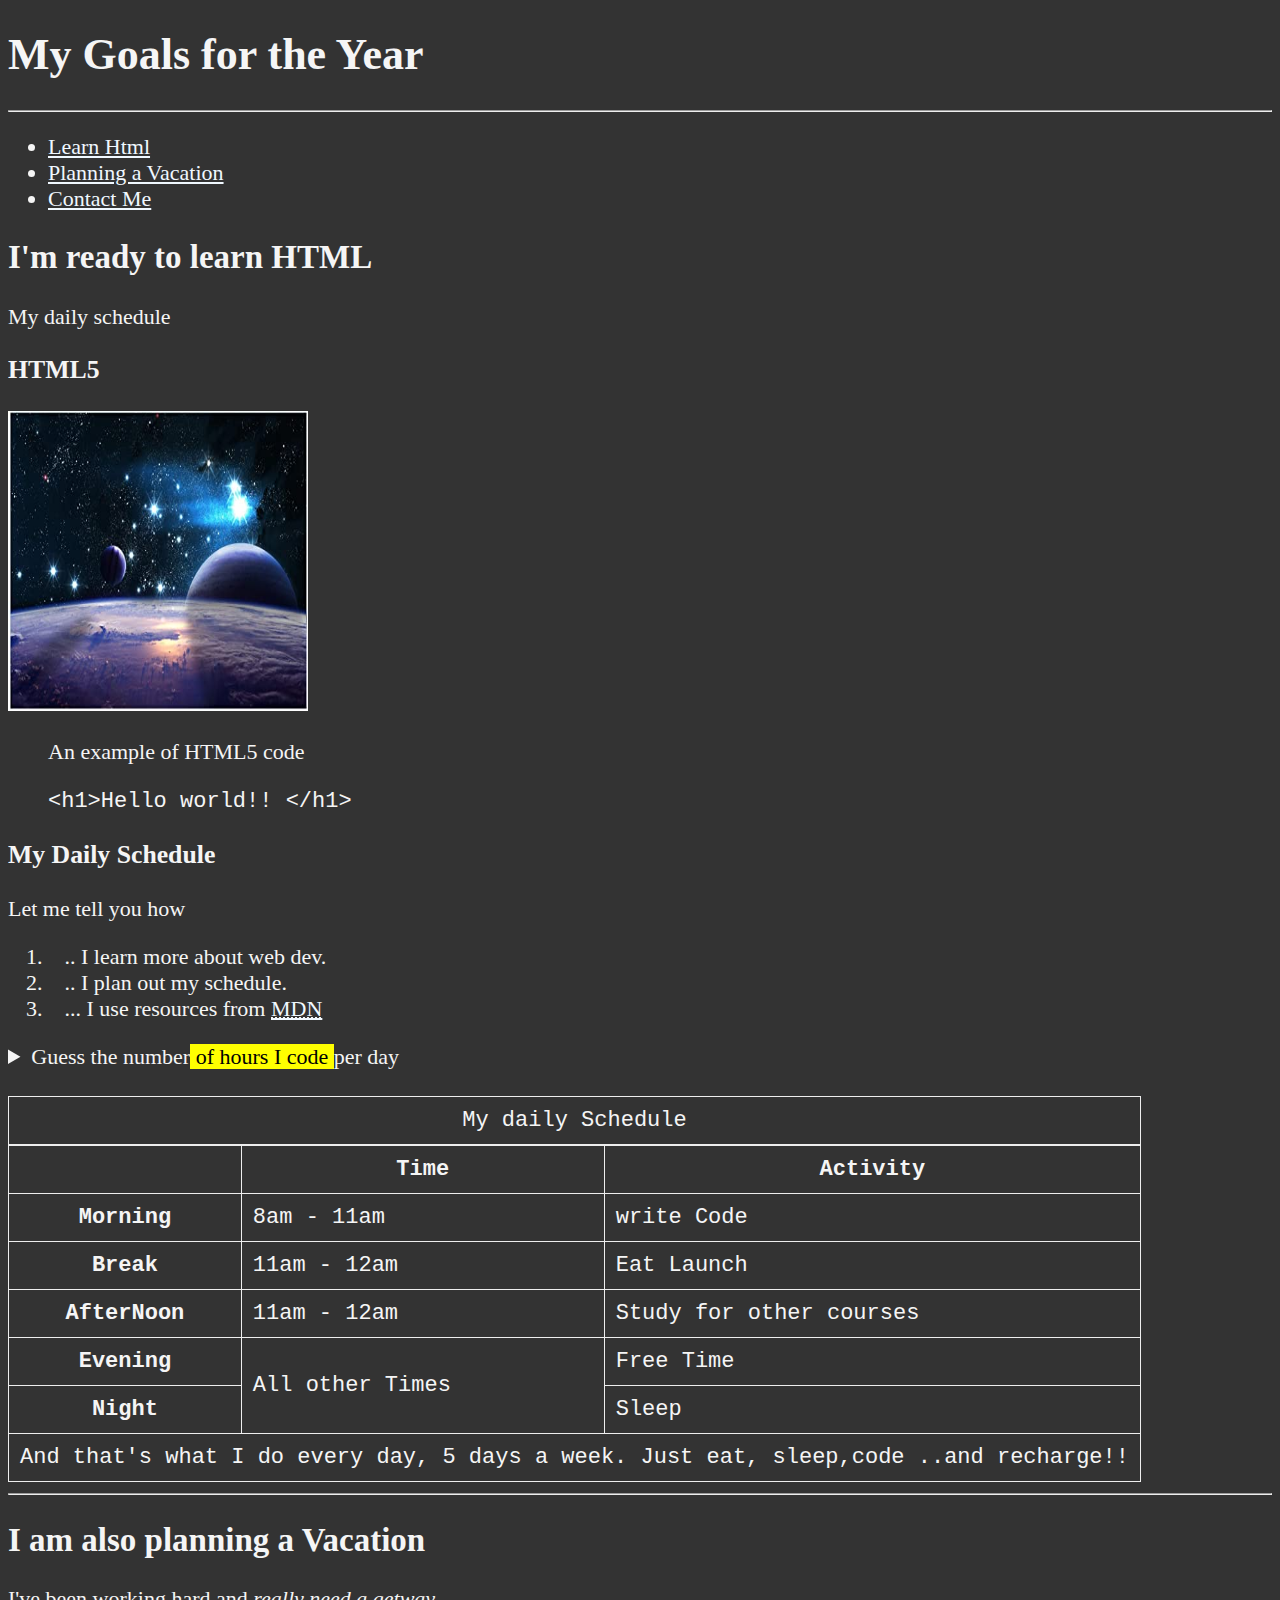
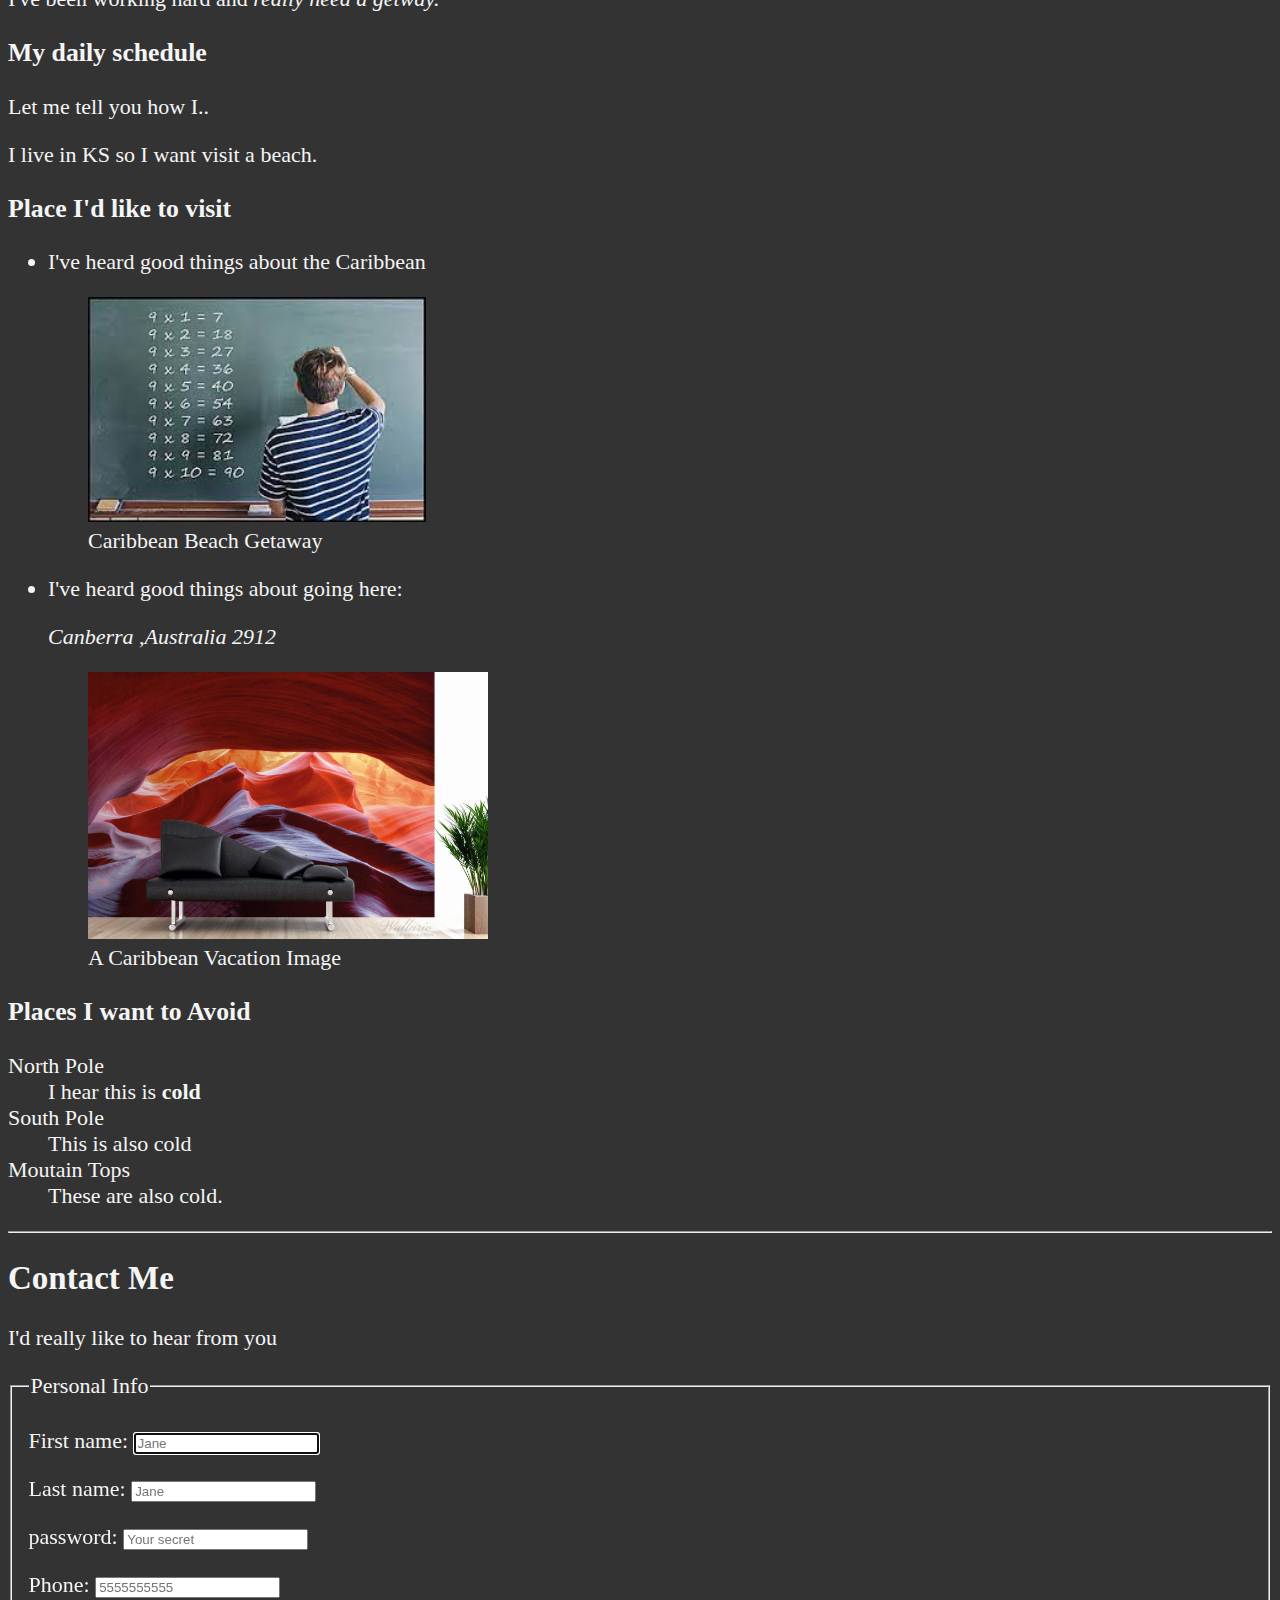
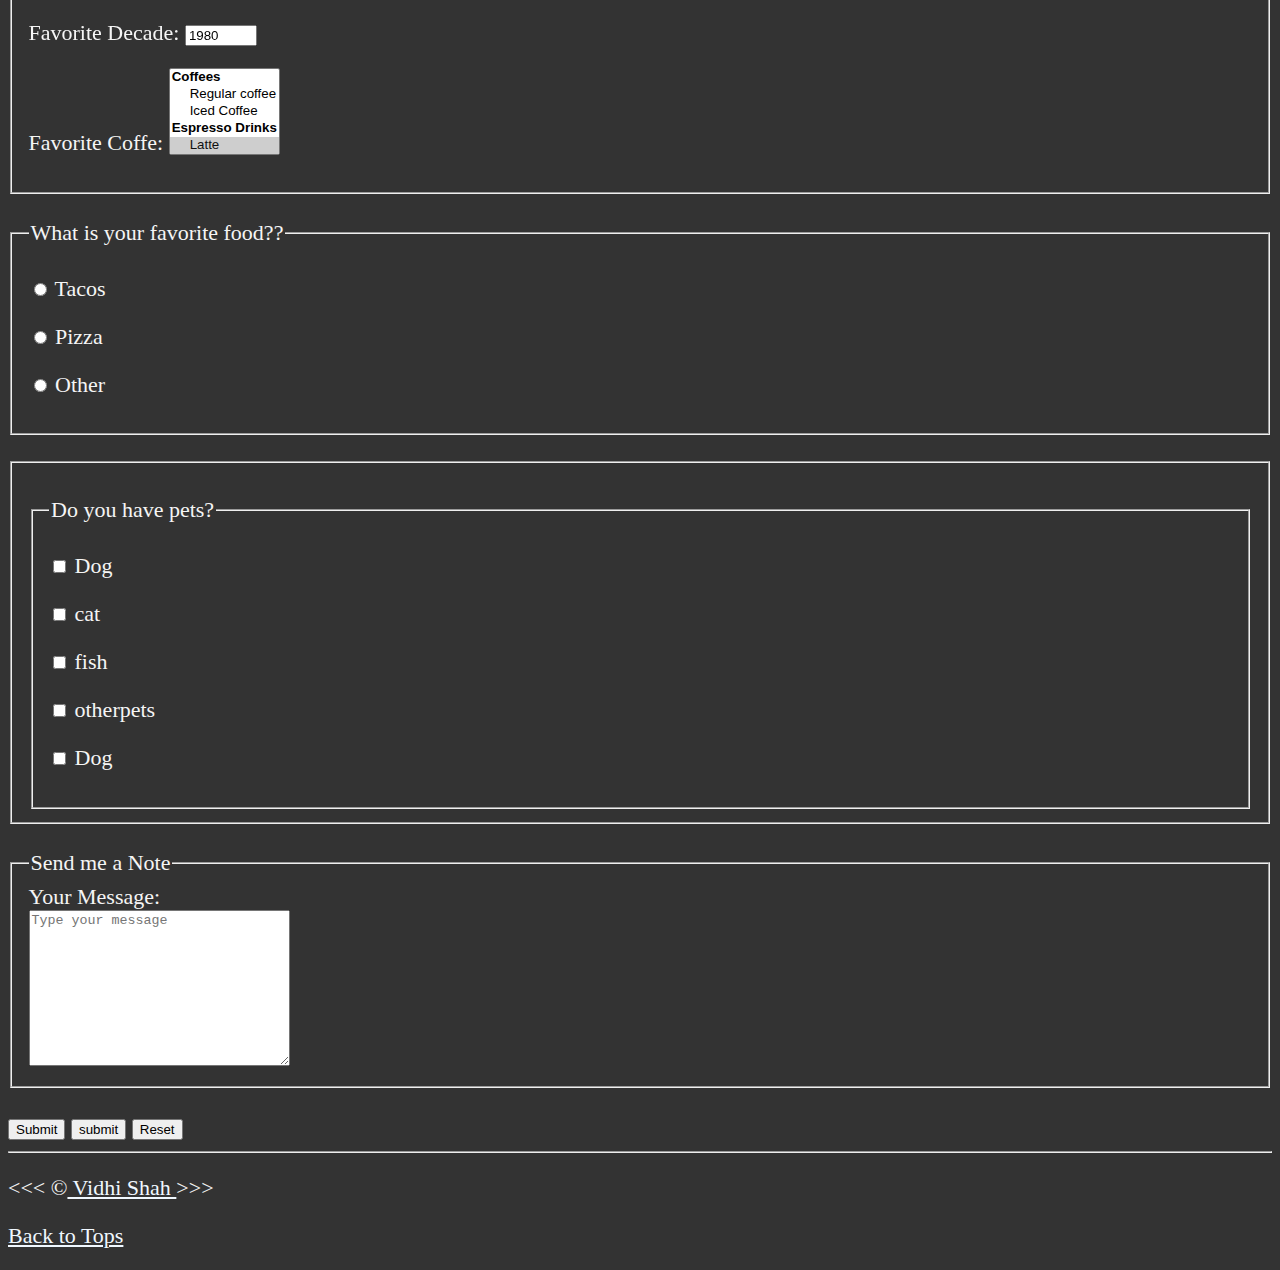
<file: Index.html>
<!DOCTYPE html>
<html lang="en">
  <head>
    <meta charset="UTF-8" />
    <meta name="author" content="Vidhi Shah" />
    <meta name="Description" content=""This page contains all the things I am
    learning how to create as I learn HTML">
    <title>My First Web Page</title>
    <link rel="icon" href="html5.png" type="image/png" />
    <link rel="stylesheet" href="main.css" type="text/css" />
    <style>
      html {
        font-size: 22px;
      }
      body {
        background-color: #333;
        color: whitesmoke;
      }
    </style>
  </head>
  <body>
    <header>
      <h1>My Goals for the Year</h1>
      <hr />
      <nav aria-label="primary-navigation">
        <ul>
          <li>
            <a href="#html">Learn Html</a>
          </li>
          <li>
            <a href="#vacation"> Planning a Vacation</a>
          </li>
          <li>
            <a href="#contact"> Contact Me</a>
          </li>
        </ul>
      </nav>
    </header>
    <main>
      <article id="html">
        <h2>I'm ready to learn HTML</h2>
        <p>My daily schedule</p>
        <secion>
          <h3>HTML5</h3>
          <img
            src="image/img1_.jpg"
            alt="HTML5 Logo"
            title="I am learning HTML5"
            width="300"
            height="300"
          />
          <figure>
            <figcaption>An example of HTML5 code</figcaption>
            <p>
              <code>&lt;h1&gt;Hello world!! &lt;/h1&gt;</code>
            </p>
          </figure>
        </secion>
        <section>
          <h3>My Daily Schedule</h3>
          <p>Let me tell you how</p>
          <ol>
            <li>&nbsp;&nbsp;&nbsp;.. I learn more about web dev.</li>
            <li>&nbsp;&nbsp;&nbsp;.. I plan out my schedule.</li>
            <li>
              &nbsp;&nbsp;&nbsp;... I use resources from
              <abbr title="Mozilla Developer Network"
                ><a href="https://Developer.mozilla.org/">MDN</a></abbr
              >
            </li>
          </ol>
          <aside>
            <details>
              <summary>
                Guess the number<mark> of hours I code </mark> per day
              </summary>
              <p>
                I start at <time datetime="08:00"> 8 am</time> and I write code
                for <time datetime="PT3H"></time> every 3 morning
              </p>
            </details>
          </aside>
          <br />
          <table>
            <caption>
              My daily Schedule
            </caption>
            <thead>
              <tr>
                <th>&nbsp;</th>
                <th scope="col">Time</th>
                <th scope="col">Activity</th>
              </tr>
            </thead>
            <tbody>
              <tr>
                <th scope="row">Morning</th>
                <td headers="time morning">
                  <time datetime="08:00">8am</time> -
                  <time datetime="11:00">11am</time>
                </td>
                <td>write Code</td>
              </tr>

              <tr>
                <th scope="row">Break</th>
                <td>
                  <time datetime="11:00">11am</time> -
                  <time datetime="12:00">12am</time>
                </td>
                <td>Eat Launch</td>
              </tr>
              <tr>
                <th scope="row">AfterNoon</th>
                <td>
                  <time datetime="12:00">11am</time> -
                  <time datetime="17:00">12am</time>
                </td>
                <td>Study for other courses</td>
              </tr>
              <tr>
                <th scope="row">Evening</th>
                <td rowspan="2">All other Times</td>
                <td colspan="2">Free Time</td>
              </tr>
              <tr>
                <th scope="row">Night</th>
                <td>Sleep</td>
              </tr>
            </tbody>
            <tfoot>
              <tr>
                <td colspan="3">
                  And that's what I do every day, 5 days a week. Just eat,
                  sleep,code ..and recharge!!
                </td>
              </tr>
            </tfoot>
          </table>
        </section>
      </article>
      <hr />
      <article id="vacation">
        <h2>I am also planning a Vacation</h2>
        <p>I've been working hard and <em>really need a getway.</em></p>
        <h3>My daily schedule</h3>
        <p>Let me tell you how I..</p>
        <p>
          I live in <abbbr title="Kansas">KS</abbbr> so I want visit a beach.
        </p>
        <section>
          <h3>Place I'd like to visit</h3>
          <ul>
            <li>
              <p>I've heard good things about the Caribbean</p>
              <figure>
                <img
                  src="image/img2.jpeg"
                  alt="Teacher"
                  title="I want to meet the Teacher"
                  ,width="400"
                  height="225"
                  loading="lazy"
                />
                <figcaption>Caribbean Beach Getaway</figcaption>
              </figure>
            </li>
            <li>
              <p>I've heard good things about going here:</p>
              <address>Canberra ,Australia 2912</address>
              <figure>
                <img
                  src="image/img3.jpg"
                  alt="Cancun Vacation"
                  title="It's 5 o'clock Somewhere!!"
                  width="400"
                  height="267"
                  loading="lazy "
                />
                <figcaption>A Caribbean Vacation Image</figcaption>
              </figure>
            </li>
          </ul>
        </section>

        <section>
          <h3>Places I want to Avoid</h3>
          <dl>
            <dt>North Pole</dt>
            <dd>I hear this is <strong>cold</strong></dd>
            <dt>South Pole</dt>
            <dd>This is also cold</dd>
            <dt>Moutain Tops</dt>
            <dd>These are also cold.</dd>
          </dl>
        </section>
      </article>
      <hr />
      <article id="contact">
        <h2>Contact Me</h2>
        <p>I'd really like to hear from you</p>
        <form action="https://httpbin.org/get" method="get">
          <fieldset>
            <legend>Personal Info</legend>
            <p>
              <label for="firstName">First name:</label>
              <input
                type="text"
                name="firstName"
                id="firstName"
                placeholder="Jane"
                autocomplete="on"
                required
                autofocus
              />
            </p>
            <p>
              <label for="lastName">Last name:</label>
              <input
                type="text"
                x
                name="lastName"
                id="lastName"
                placeholder="Jane"
                autocomplete="on"
                required
              />
            </p>

            <p>
              <label for="password">password:</label>
              <input
                type="password"
                name="password"
                id="password"
                placeholder="Your secret"
                autocomplete="on"
                required
              />
            </p>
            <p>
              <label for="phone">Phone:</label>
              <input
                type="tel"
                name="phone"
                id="phone"
                placeholder="5555555555"
                autocomplete="on"
                pattern="[0-9]{3}[0-9]{3}[0-9]{4}"
                required
              />
            </p>
            <p>
              <label for="decade">Favorite Decade:</label>
              <input
                type="number"
                name="decade"
                id="decade"
                min="1950"
                max="2020"
                step=" 10"
                value="1980"
              />
            </p>
            <p>
              <label for="cofee"> Favorite Coffe:</label>
              <select name="cofee" id="cofee" multiple size="5">
                <optgroup label="Coffees">
                  <option value="regular coffee">Regular coffee</option>
                  <option value="Iced coffee">Iced Coffee</option>
                </optgroup>
                <optgroup label="Espresso Drinks">
                  <option value="latte" selected>Latte</option>
                  <option value="cappuccino">Cappuccino</option>
                  <option value="cortado">Cortado</option>
                  <option value="americano">Americano</option>
                </optgroup>
                <option value="other">Other</option>
              </select>
            </p>
          </fieldset>
          <br />
          <fieldset>
            <legend>What is your favorite food??</legend>
            <p>
              <input type="radio" name="food" id="tacos" value="tacos" />
              <label for="tacos">Tacos</label>
            </p>
            <p>
              <input type="radio" name="food" id="Pizza" value="Pizza" />
              <label for="Pizza">Pizza</label>
            </p>
            <p>
              <input type="radio" name="food" id="other" value="Other" />
              <label for="Other">Other</label>
            </p>
          </fieldset>
          <br />
          <fieldset>
            <br />
            <fieldset>
              <legend>Do you have pets?</legend>
              <p>
                <input type="checkbox" name="pets" id="dog" value="dog" />
                <label for="Dog">Dog</label>
              </p>
              <p>
                <input type="checkbox" name="pets" id="cat" value="cat" />
                <label for="cat">cat</label>
              </p>
              <p>
                <input type="checkbox" name="pets" id="fish" value="fish" />
                <label for="fish">fish</label>
              </p>
              <p>
                <input
                  type="checkbox"
                  name="pets"
                  id="otherpets"
                  value="otherpets"
                />
                <label for="otherpets">otherpets</label>
              </p>
              <p>
                <input type="checkbox" name="pets" id="dog" value="dog" />
                <label for="Dog">Dog</label>
              </p>
            </fieldset>
          </fieldset>
          <br />
          <fieldset>
            <legend>Send me a Note</legend>
            <label for="message"> Your Message:</label>
            <br />
            <textarea
              id="message"
              name="message"
              cols="30"
              rows="10"
              placeholder="Type your message"
            ></textarea>
          </fieldset>
          <br />
          <button type="submit">Submit</button>
          <button
            type="submit"
            formaction="https://httpbin.org/post"
            formmethod="post"
          >
            submit
          </button>
          <button type="reset">Reset</button>
        </form>
      </article>
    </main>
    <hr />
    <footer>
      <p>
        &lt;&lt;&lt; &copy;<a href="about.html"> Vidhi Shah </a>&gt;&gt;&gt;
      </p>

      <p>
        <a href="#">Back to Tops</a>
      </p>
    </footer>
  </body>
</html>
</file>
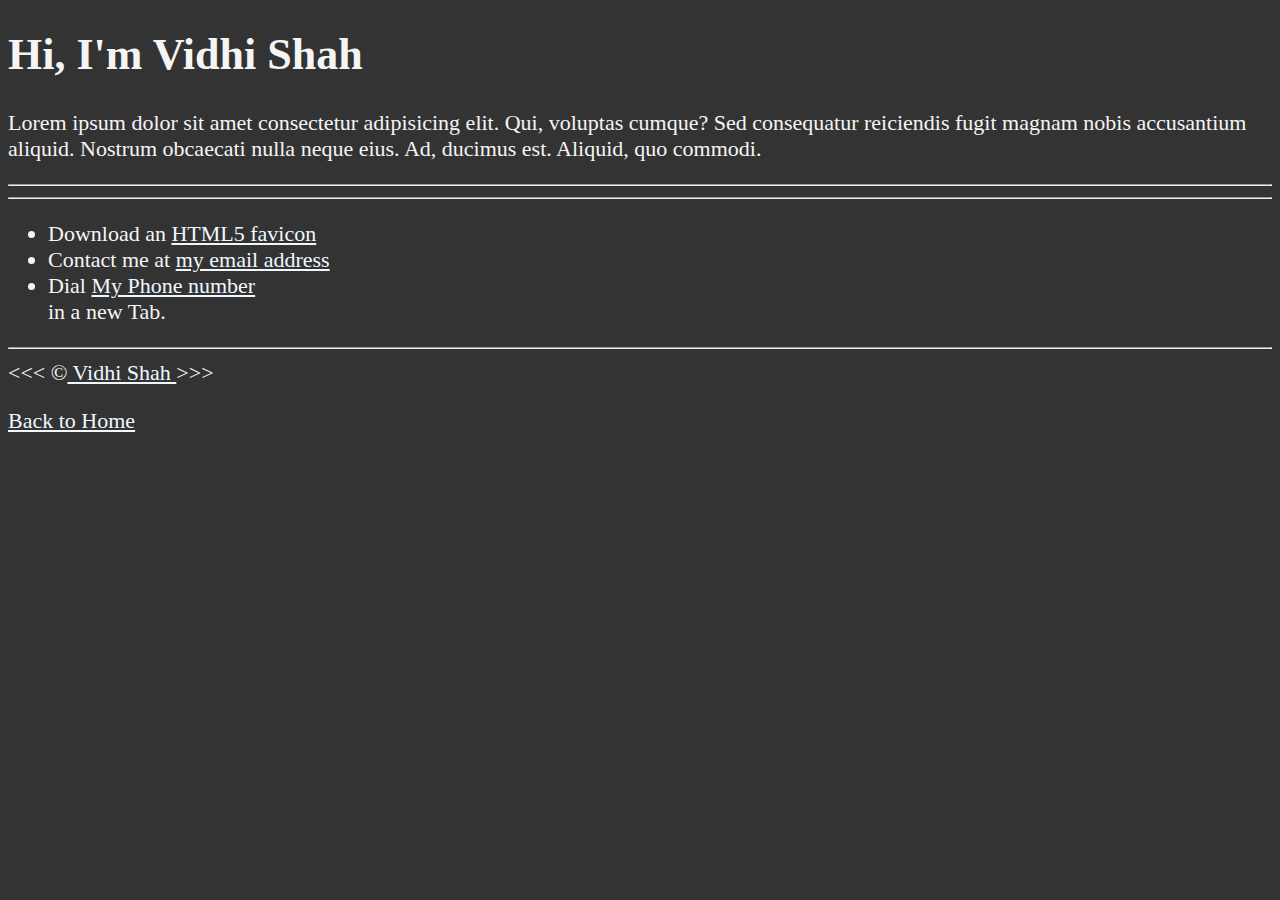
<file: about.html>
<!DOCTYPE html>
<html lang="en">
  <head>
    <meta charset="UTF-8" />
    <meta name="author" content="Vidhi Shah" />
    <meta
      name="Description"
      content="Hi, I'm Vidhi Shah. This page is about me"
    />
    <title>About Me</title>
    <link rel="icon" href="html5.png" type="image/png" />
    <link rel="stylesheet" href="main.css" type="text/css" />
    <style>
      html {
        font-size: 22px;
      }
      body {
        background-color: #333;
        color: whitesmoke;
      }
    </style>
  </head>
  <body>
    <h1>Hi, I'm Vidhi Shah</h1>
    <p>
      Lorem ipsum dolor sit amet consectetur adipisicing elit. Qui, voluptas
      cumque? Sed consequatur reiciendis fugit magnam nobis accusantium aliquid.
      Nostrum obcaecati nulla neque eius. Ad, ducimus est. Aliquid, quo commodi.
    </p>
    <hr />

    <hr />
    <ul>
      <li>Download an <a href="html5.png" download> HTML5 favicon</a></li>
      <li>
        Contact me at <a href="mailto:random@email.com">my email address</a>
      </li>
      <li>Dial <a href="tel:+61480241842">My Phone number</a></li>
      in a new Tab.
    </ul>

    <hr />
    &lt;&lt;&lt; &copy;<a href="about.html"> Vidhi Shah </a>&gt;&gt;&gt;
    <p>
      <a href="/">Back to Home</a>
    </p>
  </body>
</html>
</file>
<file: main.css>
html {
  font-size: 22px;
}

body {
  background-color: #333;
  color: whitesmoke;
}

a {
  color: aliceblue;
}

a:visited {
  color: lightgray;
}

a:hover,
a:active {
  color: #eee;
}

table,
tr,
th,
td,
caption {
  border: 1px solid #eee;
  font-family: "Courier New", Courier, monospace;
  border-collapse: collapse;
  padding: 0.5rem;
}
</file>
